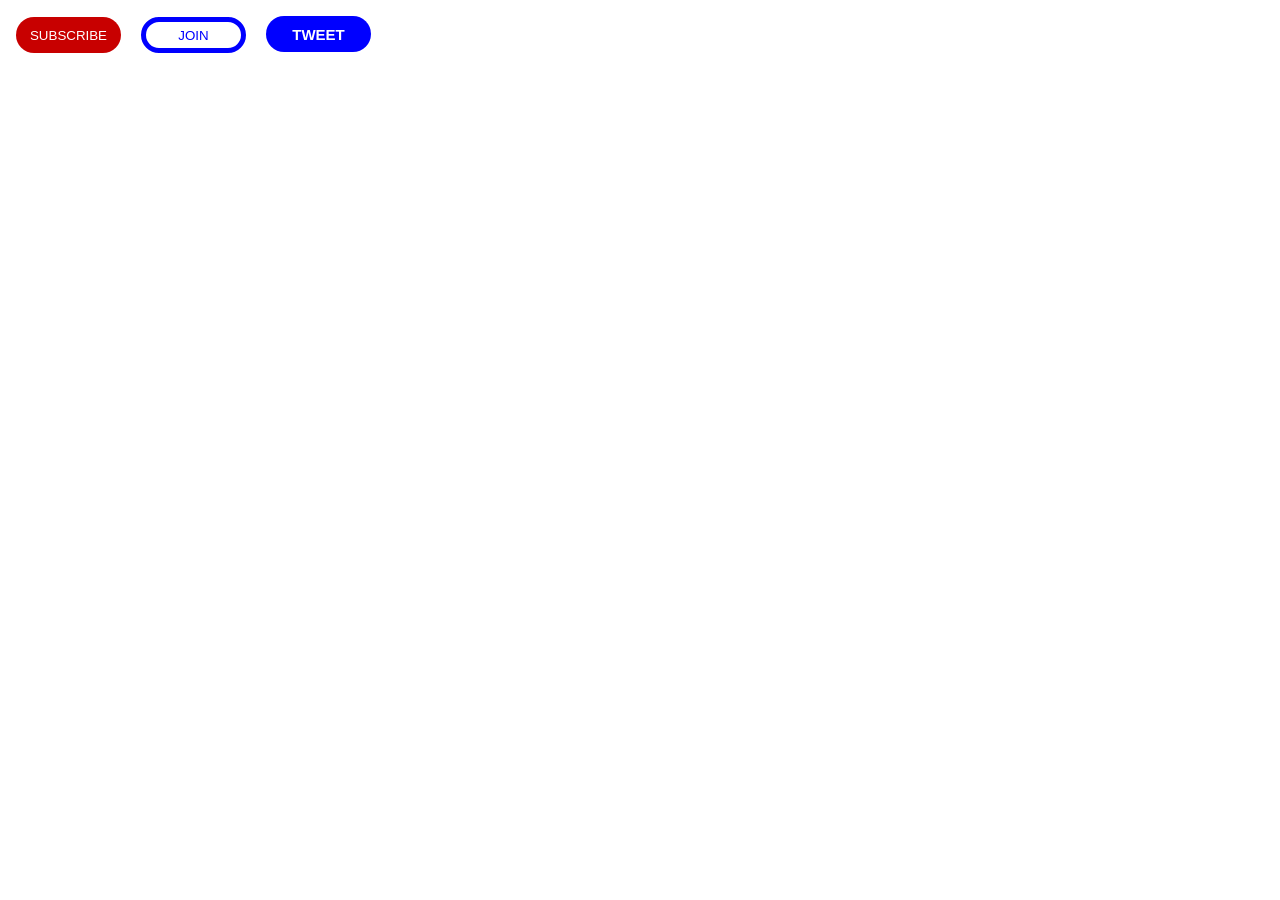
<file: Index.html>
<!DOCTYPE html>
<html>
<head>
<title>Buttons practice</title>
<link rel="stylesheet" href="Buttons.css"
</head>
<body>
<button Class="subscribe-button">
	SUBSCRIBE
</button>

<Button class="join-button">
	JOIN
</button>

<Button class="tweet-button">
TWEET
</button>
</body>
</html>
</file>
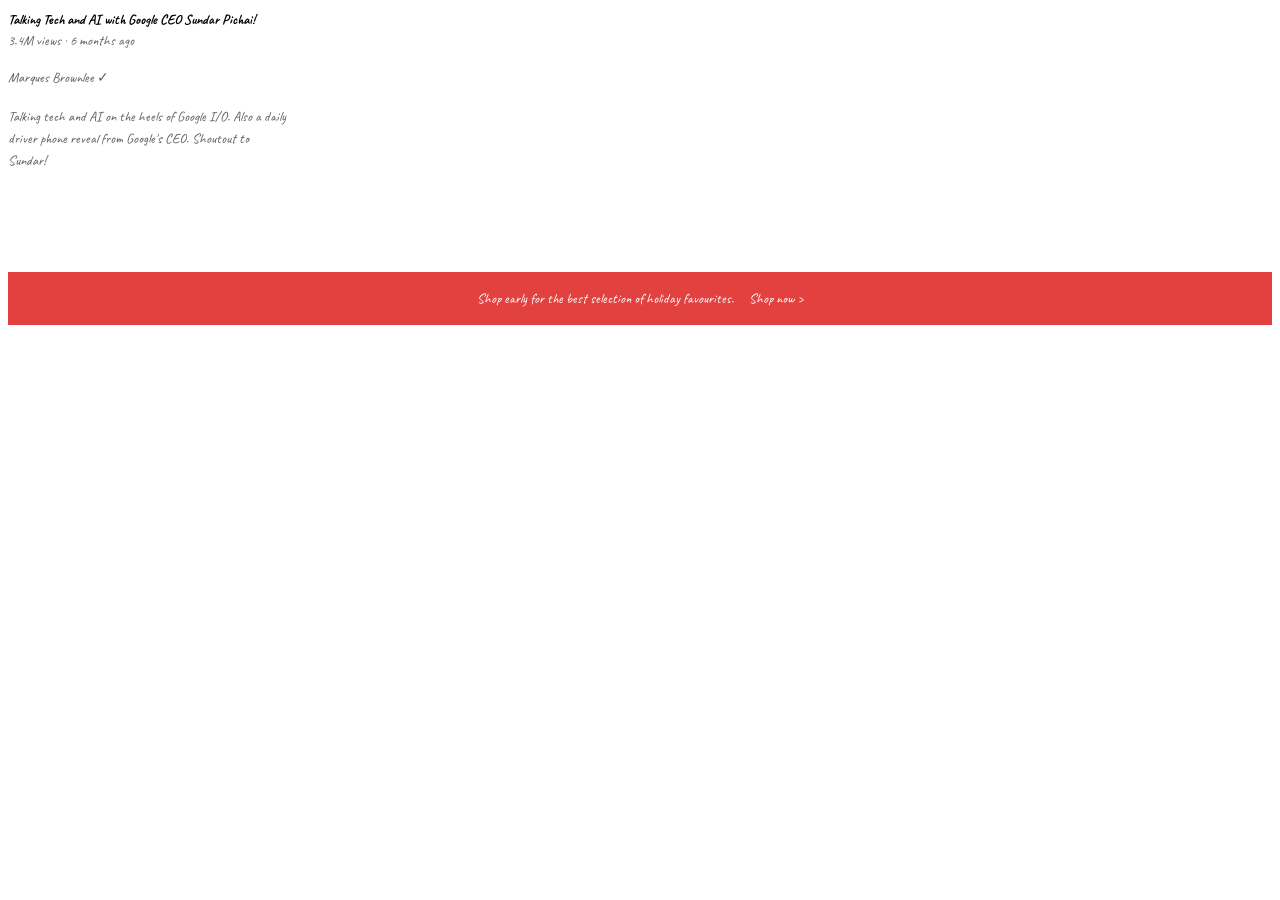
<file: Text.html>
<!DOCTYPE html>
<html>
<head> 
<title>First Wesite</title>
<link rel="preconnect" href="https://fonts.googleapis.com">
<link rel="preconnect" href="https://fonts.gstatic.com" crossorigin>
<link href="https://fonts.googleapis.com/css2?family=Caveat:wght@400..700&display=swap" rel="stylesheet">
<link rel="stylesheet" href="Text.css"
</head>
<body>

<p class="video-title">
	Talking Tech and AI with Google CEO Sundar Pichai!	
</p>

<P class="video-stats">
	3.4M views &#183; 6 months ago
</p>

<P class="video-author">
	Marques Brownlee &#10003;
</P>


<P class="video-description">
	Talking tech and AI on the heels of Google I/O. Also a daily driver phone reveal from Google's CEO. Shoutout to Sundar!	
</P>


<p class="apple-text">
	Shop early for the best selection of holiday favourites. <Span class="span-example">Shop now &gt;</span> 

</P>

</body>
</html>
</file>
<file: Buttons.css>
.subscribe-button{
	
	Background-color:rgb(200,0,0);
	Color:White;
	Border:none;
	Height:36px;
	Width:105px;
	border-radius:50px;
	Cursor:pointer;
	Margin:8px;
	Transition:opacity 0.15s;
}


	.join-button{
       	
	Background-color:white;
	Border-color:blue;
	Border-style:solid;
	Border-width:5px;
	Color:blue;
	Height:36px;
	Width:105px;
	Border-radius:50px;
	Margin:8px;
	Cursor:pointer;
	Transition:background-color 0.151s,color 0.15s;
}

	.tweet-button{

	background-color:blue;
	color:white;
	border:none;
	border-radius:60px;
	Height:36px;
	Width:105px;
	Margin:8px;
	Cursor:pointer;
	Font-weight:bold;
	Font-size:15px;
	Transition:Box-shadow 0.15s;
}
	

	.tweet-button:hover{

	Box-shadow:5px 5px 5px rgba(0,0,0,0.15);
}

	.subscribe-button:hover{

	Opacity:0.4;
}

	.subscribe-button:active{

	Opacity:0.5;
}

	.join-button:hover{

	Background-color:blue;
	Color:white;
}

	.join-button:active{

	Opacity:0.7;
}
</file>
<file: Text.css>
p {
	   
	   font-family:Caveat;
	   margin-bottom:0;
	   margin-top:0;
}	 


	.video-title {
	   
	   font-size: 14px;
	   font-weight:bold;
	   line-height:24px;
	   margin-bottom:0;
	   width:280px;
}

	.video-stats {
	           
	   font-size: 14px;
	   margin-bottom:0;
	   margin-top:0;
	   color:rgb(96, 96, 96);
}

	.video-author {
	   
	   color:rgb(96, 96, 96);
	   font-size:14px;
	   margin-top:20px;
	   margin-bottom:20px;
}

  
	.video-description {
 	   
	   font-size:14px;
	   line-height:22px;
	   width:280px;
	   color:rgb(96, 96, 96);
	   margin-bottom:100px;
}


	.apple-text {

	   margin-bottom:50px;
	   font-size:14px;
	   background-color:rgb(227, 65, 64);
	   color:white;
	   text-align:center;
	   padding-top:18px;
	   padding-bottom:18px;
}

	.span-example:hover {

	   text-decoration:underline;
	   
	 
}


	.span-example {
	   
	   cursor:pointer;
	   margin-left:12px;
	   Transition:text-decoration 0.15s;

	   
}
</file>
